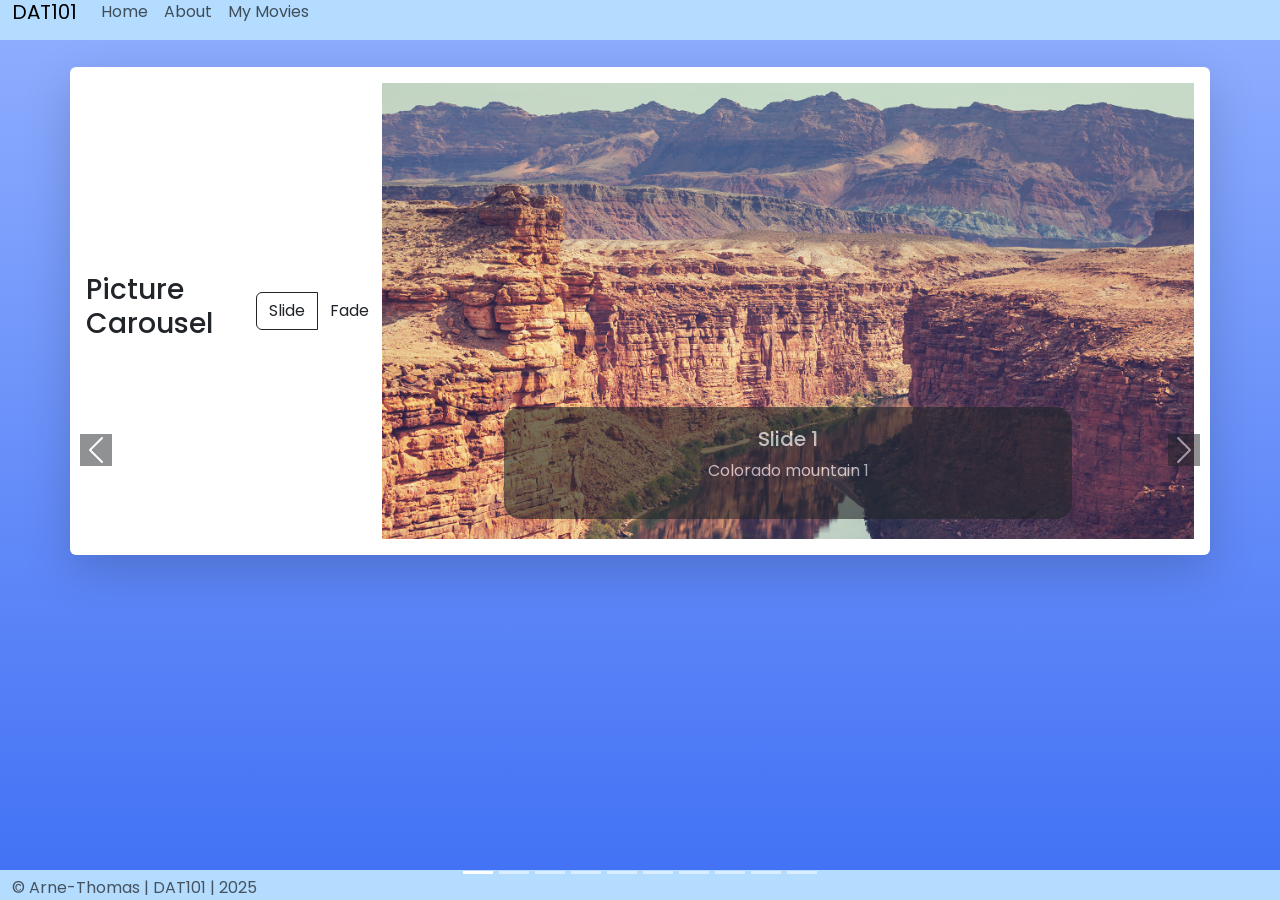
<file: module_5/htmlTemplate/index.html>
<!DOCTYPE html>
<html lang="en">
  <head>
    <meta charset="UTF-8" />
    <meta name="viewport" content="width=device-width, initial-scale=1.0" />
    <title>DAT101</title>
    <link rel="icon" href="favicon.ico" type="image/x-icon" />
    <link rel="shortcut icon" href="favicon.ico" type="image/x-icon" />
    <link rel="stylesheet" href="https://cdn.jsdelivr.net/npm/bootstrap@5.3.3/dist/css/bootstrap.min.css" integrity="sha384-QWTKZyjpPEjISv5WaRU9OFeRpok6YctnYmDr5pNlyT2bRjXh0JMhjY6hW+ALEwIH" crossorigin="anonymous" />
    <script src="https://cdn.jsdelivr.net/npm/bootstrap@5.3.3/dist/js/bootstrap.min.js" integrity="sha384-0pUGZvbkm6XF6gxjEnlmuGrJXVbNuzT9qBBavbLwCsOGabYfZo0T0to5eqruptLy" crossorigin="anonymous"></script>
    <script src="https://cdn.jsdelivr.net/npm/bootstrap@5.3.3/dist/js/bootstrap.bundle.min.js" integrity="sha384-YvpcrYf0tY3lHB60NNkmXc5s9fDVZLESaAA55NDzOxhy9GkcIdslK1eN7N6jIeHz" crossorigin="anonymous"></script>
    <link rel="stylesheet" href="./styles/site.css" />
  </head>
  <body>
    <section id="header-content" class="header-content mb-3">
      <main-menu></main-menu>
    </section>

    <section id="body-content" class="body-content">
      <!-- Her kommer alt inneholdet fra meny styringen -->
    </section>
    <section id="footer-content" class="footer-content">
      <footer class="footer mt-auto">
        <div class="container">
          <span class="text-muted">&copy; Arne-Thomas | DAT101 | 2025</span>
        </div>
      </footer>
    </section>

    <template id="main-menu-template">
      <nav class="navbar navbar-expand-sm mb-3">
        <div class="container-fluid">
          <a class="navbar-brand" href="#" page-data="home">DAT101</a>
          <button class="navbar-toggler" type="button" data-bs-toggle="collapse" data-bs-target="#navbarNav" aria-controls="navbarNav" aria-expanded="false" aria-label="Toggle navigation">
            <span class="navbar-toggler-icon"></span>
          </button>
          <div class="collapse navbar-collapse" id="navbarNav">
            <ul class="navbar-nav">
              <li class="nav-item">
                <a class="nav-link" href="#" page-data="home">Home</a>
              </li>
              <li class="nav-item">
                <a class="nav-link" href="#" page-data="about">About</a>
              </li>
              <li class="nav-item">
                <a class="nav-link" href="#" page-data="movies">My Movies</a>
              </li>
            </ul>
          </div>
        </div>
      </nav>
    </template>

    <!-- Template for home page -->
    <template id="home-page-template">
      <div class="container shadow-lg p-3 mb-5 bg-white rounded">
        <h1>Velkommen til min DAT101 side!</h1>
        <p>Bruk menyen over til å navigere.</p>
      </div>
    </template>

    <!-- Template for My Movies page -->
    <template id="my-movies-page-template">
      <div class="container shadow-lg p-3 mb-5 bg-white rounded">
        <div class="d-flex justify-content-between align-items-center">
          <h3 class="mb-3">My Movies</h3>
          <button class="btn btn-primary" id="add-movie-button">Add Movie</button>
        </div>
        <table id="movie-table" class="table table-striped table-hover">
          <thead>
            <tr>
              <th id="movie-col-title" style="cursor: pointer">Title</th>
              <th id="movie-col-director" style="cursor: pointer">Director</th>
              <th id="movie-col-year" style="cursor: pointer">Year</th>
              <th id="movie-col-genre" style="cursor: pointer">Genre</th>
              <th id="movie-col-rating" style="cursor: pointer">Rating</th>
            </tr>
          </thead>
          <tbody id="table-body">
            <!-- Her må vi lage filmer dynamisk -->
          </tbody>
          <tfoot>
            <tr>
              <td colspan="5">Total movies: <span id="totalMovies">0</span></td>
            </tr>
          </tfoot>
        </table>
      </div>
    </template>

    <!-- Template for Add/Edit Movie page -->
    <template id="add-edit-movie-template">
      <div class="container shadow-sm p-3 mb-5 bg-white rounded" style="max-width: 550px">
        <h3 id="form-title">Add/Edit Movie</h3>
        <form id="movie-form">
          <div class="mb-3">
            <!-- <label for="movie-title" class="form-label">Title</label> -->
            <input type="text" class="form-control" id="movie-title" placeholder="Movie title here!" required />
          </div>
          <div class="mb-3">
            <!-- <label for="movie-director" class="form-label">Director</label> -->
            <input type="text" class="form-control" id="movie-director" placeholder="Director here!" required />
          </div>
          <div class="mb-3 d-flex align-items-center">
            <input type="number" class="form-control me-2" id="movie-year" style="max-width: 5em" placeholder="Year" required />
            <select id="movie-rating" class="form-select me-2" style="max-width: 4em" required>
              <option value="1">1</option>
              <option value="2">2</option>
              <option value="3">3</option>
              <option value="4">4</option>
              <option value="5" selected>5</option>
              <option value="6">6</option>
              <option value="7">7</option>
              <option value="8">8</option>
              <option value="9">9</option>
              <option value="10">10</option>
            </select>
            <img src="./media/rating-star.png" alt="Genre" style="width: 22px" />
          </div>
          <div class="mb-3">
            <div id="movie-genre">
              <div class="form-check form-check-inline">
                <input class="form-check-input" type="checkbox" value="Action" id="genre-action" name="movie-genre" />
                <label class="form-check-label" for="genre-action">Action</label>
              </div>
              <div class="form-check form-check-inline">
                <input class="form-check-input" type="checkbox" value="Comedy" id="genre-comedy" name="movie-genre" />
                <label class="form-check-label" for="genre-comedy">Comedy</label>
              </div>
              <div class="form-check form-check-inline">
                <input class="form-check-input" type="checkbox" value="Drama" id="genre-drama" name="movie-genre" />
                <label class="form-check-label" for="genre-drama">Drama</label>
              </div>
              <div class="form-check form-check-inline">
                <input class="form-check-input" type="checkbox" value="Horror" id="genre-horror" name="movie-genre" />
                <label class="form-check-label" for="genre-horror">Horror</label>
              </div>
              <div class="form-check form-check-inline">
                <input class="form-check-input" type="checkbox" value="Sci-Fi" id="genre-sci-fi" name="movie-genre" />
                <label class="form-check-label" for="genre-sci-fi">Sci-Fi</label>
              </div>
            </div>
          </div>
          <div class="mb-3 d-flex justify-content-between">
            <button type="submit" class="btn btn-primary" id="add-save-button">Save Movie</button>
            <button type="button" class="btn btn-danger" id="cancel-button">Cancel</button>
          </div>
        </form>
      </div>
    </template>

    <!-- Picture carousel -->
    <template id="picture-carousel-page-template">
      <div class="container shadow-lg p-3 mb-5 bg-white rounded">
        <div class="d-flex justify-content-between align-items-center">
          <h3>Picture Carousel</h3>
          <div id="picture-carousel" class="carousel slide" data-bs-ride="carousel">
            <div class="btn-group" role="group" aria-label="select Slide Type">
              <input type="radio" 
              class="btn-check" 
              name="btnSlideType" 
              id="btnSlide" 
              autocomplete="off" 
              value="slide" 
              checked />
              <label class="btn btn-outline primary" for="btnSlide">Slide </label>
              <input type="radio" 
              class="btn-check" 
              name="btnSlideType" 
              id="btnFade" 
              autocomplete="off" 
              value="fade" 
              />
              <label class="btn btn-outline primary" for="btnFade">Fade </label>

            </div>
          </div>
          <div class="carousel-inner" id="picture-carousel-inner">
            <!-- her blir alle bildene satt inn -->
          </div>
          <!-- navigasjons knapper -->
          <button class="carousel-control-prev" id="prev-button" data-bs-target="#picture-carousel">
            <span class="carousel-control-prev-icon bg-dark" aria-hidden="true"></span>
            <span class="visually-hidden">Previous</span>
          </button>
          <button class="carousel-control-next" id="next-button">
            <span class="carousel-control-next-icon bg-dark" aria-hidden="true"></span>
            <span class="visually-hidden">Next</span>
          </button>
          <!-- Indikatorer -->
          <div id="carousel-indicators" class="carousel-indicators">
            <!-- her blir alle indikatorene satt inn -->
          </div>
        </div>
      </div>
    </template>

    <!-- Picture carousel image -->
    <template id="picture-carousel-item-template">
      <!-- Husk å legge til eller trekke i fra "active" klassen i JavaScript-->
      <div class="carousel-item">
        <img src="" class="d-block w-100" alt="" />
      </div>
    </template>

    <!-- Picture carousel indicator -->
    <template id="picture-carousel-indicator-template">
      <button type="button" data-bs-target="#picture-carousel" data-bs-slide-to="0" aria-label="Slide 1" aria-current="true" class=""></button>
    </template>

    <!-- Picture carousel item labels -->
    <template id="picture-carousel-item-caption-template">
      <div class="carousel-caption d-none d-md-block bg-dark rounded-4" style="opacity: 0.6">
        <h5></h5>
        <p></p>
      </div>
    </template>

    <script src="./scripts/mainMenu.js" type="module" defer></script>
    <script src="./scripts/home.js" type="module" defer></script>
    <script src="./scripts/myMovies.js" type="module" defer></script>
    <script src="./scripts/pictureCollection.js" type="module" defer></script>
  </body>
</html>
</file>
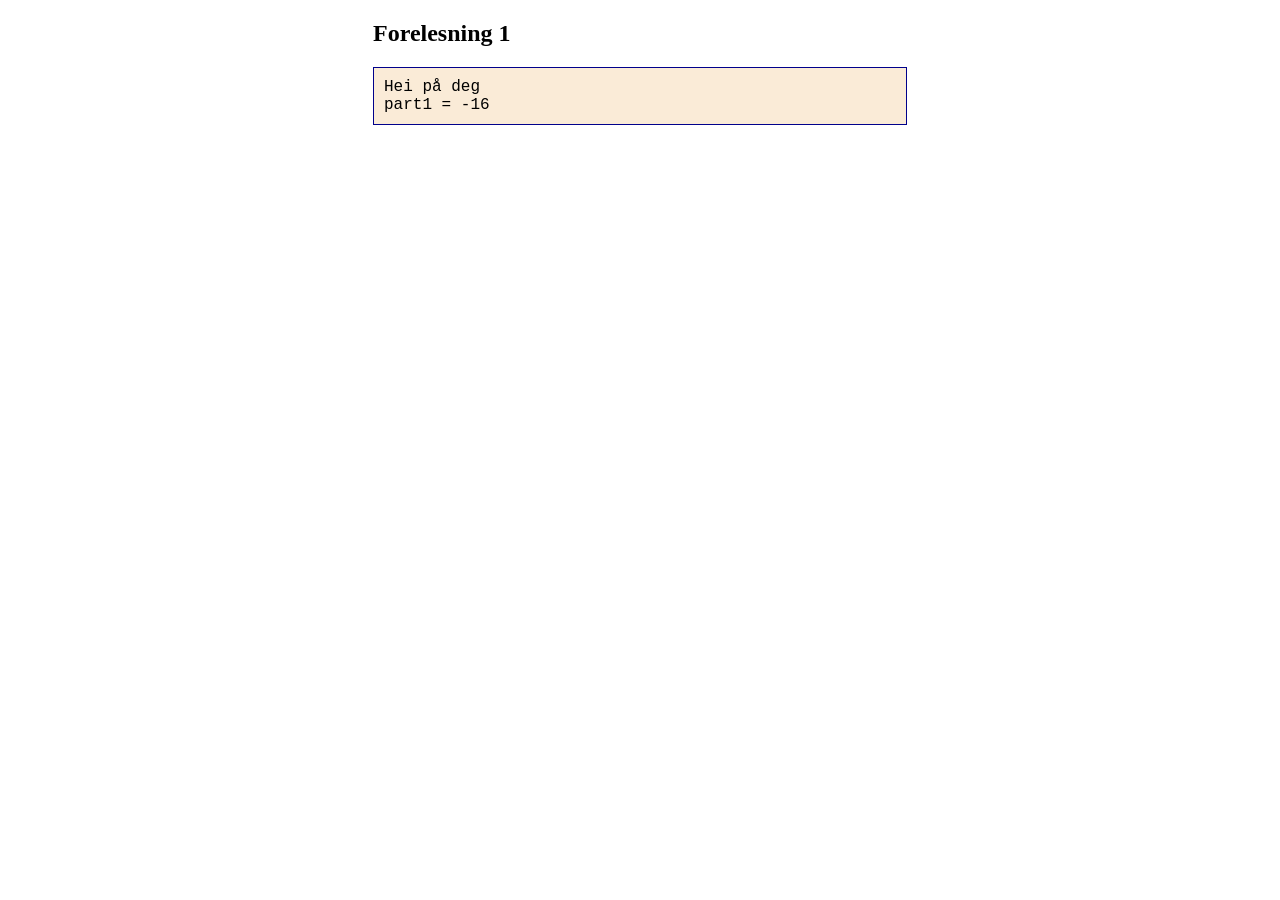
<file: module_2/lecture_01.html>
<!DOCTYPE html>
<html lang="en" style="display: table; margin: auto; zoom: 1">
  <head>
    <meta charset="UTF-8" />
    <title>Forelesning 1</title>
  </head>
  <body style="display: table-cell; vertical-align: middle">
    <h2><label for="txtOut">Forelesning 1</label></h2>
    <div style="padding: 10px; min-width: 512px; border: darkblue thin solid; background-color: antiquewhite; font-family: 'Courier New', serif">
      <span id="txtOut" style="white-space: nowrap"></span>
    </div>
    <script type="module" src=".\lecture_01.mjs"></script>
  </body>
</html>
</file>
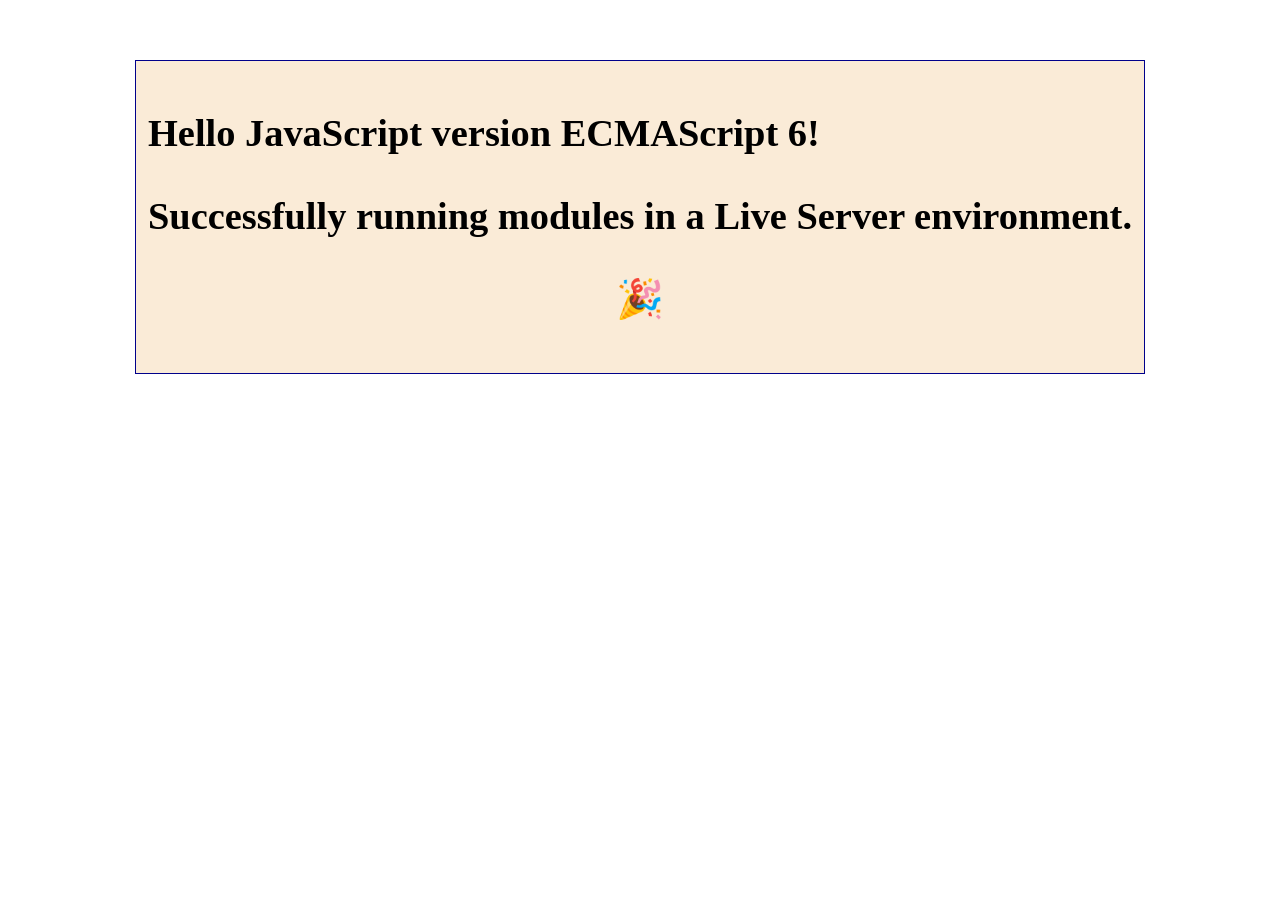
<file: module_1/task_1-1/task_1-1.html>
<!DOCTYPE html>
<html lang="en" style="display: table; margin: auto">
  <head>
    <meta charset="UTF-8" />
    <title>Task 1.1</title>
  </head>
  <body style="display: table-cell; vertical-align: middle; zoom: 1.2;">
    <label for="txtOut"></label>
    <div style="padding: 10px; margin-top: 50px; min-width: 12px; border: darkblue thin solid; background-color: antiquewhite">
      <h1 id="txtOut" style="white-space: nowrap"></h1>
    </div>
    <script defer>
      "use strict";
      if (!(window.location.protocol === "http:" || window.location.protocol === "https:")) {
        document.body.innerHTML = `
        <div style="padding: 20px; margin: 20px auto; border: 1px solid red; max-width: 600px; background-color: #ffe6e6; color: #cc0000;">
            <h3>Dear Student!</h3>
            <p>This is a message from your Lecturer. It seems you haven't run this file correctly.</p>
            <p>Try to read the assignment even more carefully, especially the section on Live Server.</p>
            <p>
              Or you can watch this YouTube tutorial:<br />
              <a href="https://www.youtube.com/watch?v=_Tl-6HeV0Rc" target="_blank">
                <em>Live Server Extension for Visual Studio Code | Full Tutorial</em>
              </a>
            <p>Good luck, and remember, even the best programmers have to start somewhere! 🙂</p>
        </div>
        `;
      }
    </script>
    <script type="module" src="./task_1-1.mjs" defer></script>
  </body>
</html>
</file>
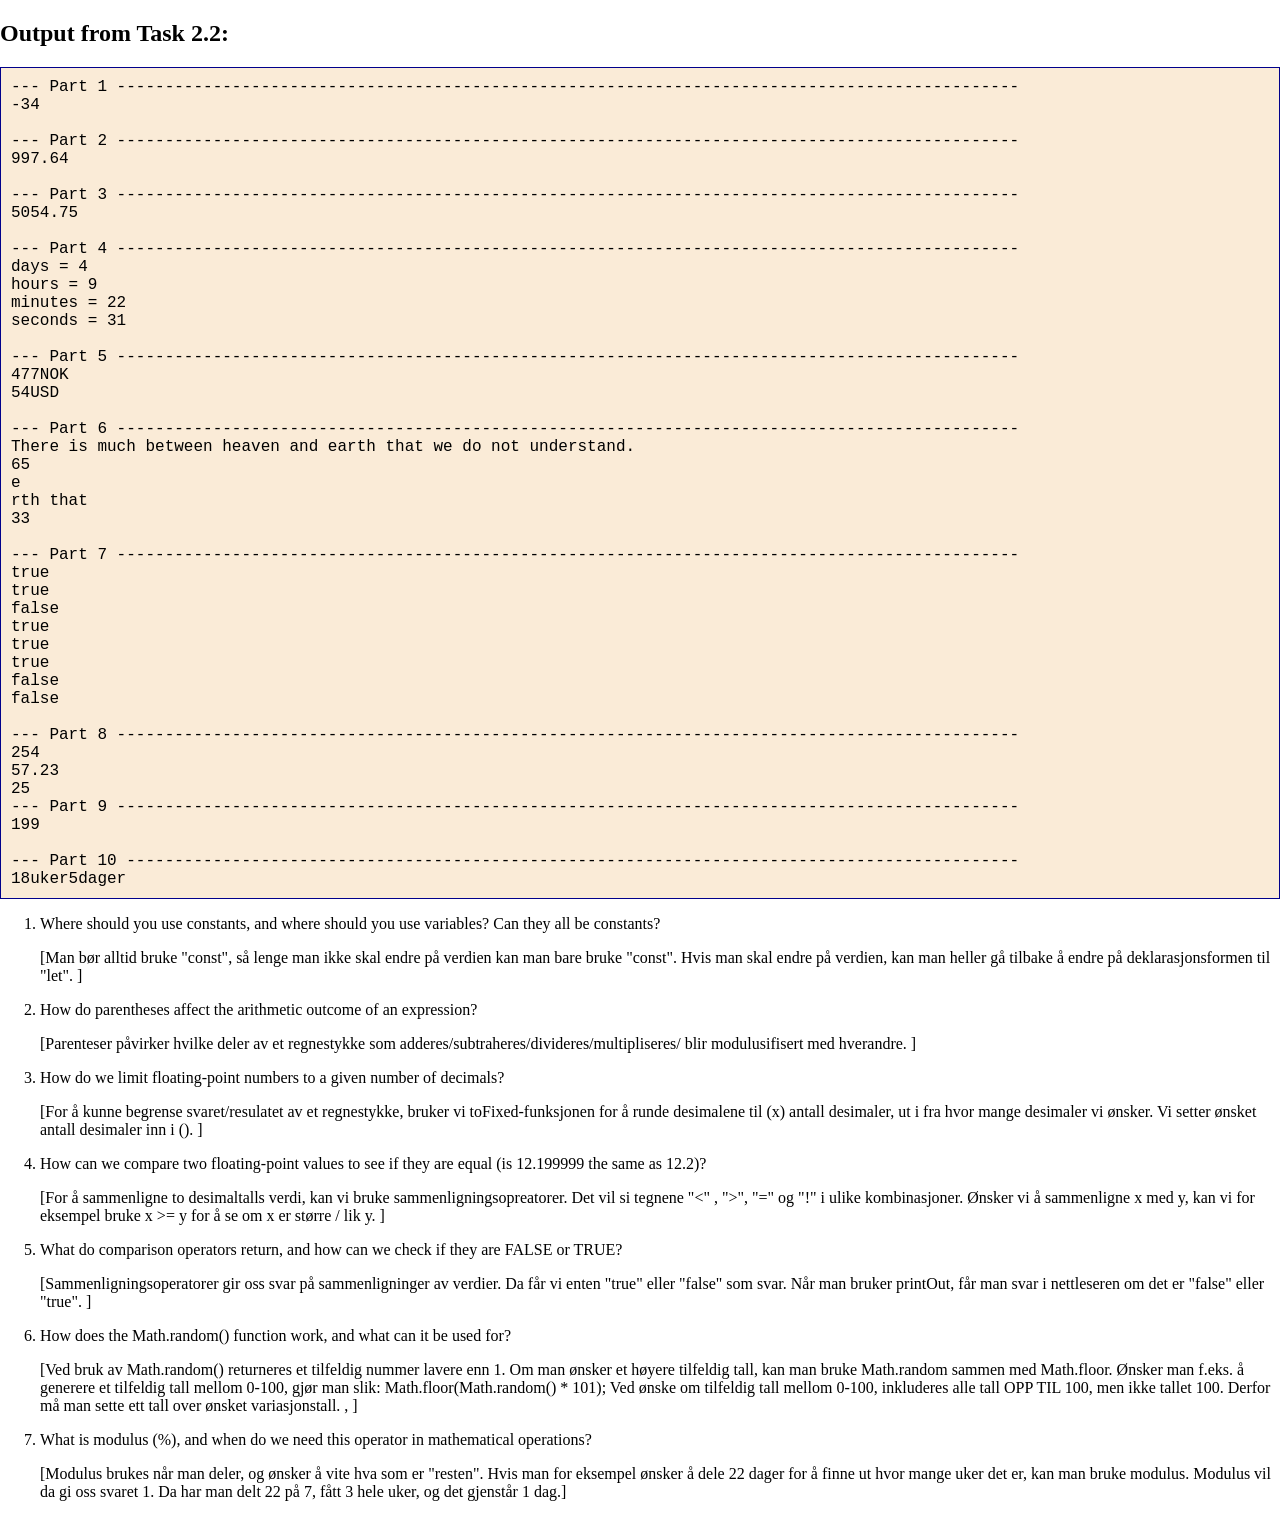
<file: module_2/task_2-2/task_2-2.html>
<!DOCTYPE html>
<html lang="en" style="display: table; margin: auto; zoom: 1">
  <head>
    <meta charset="UTF-8" />
    <title>Task 2.2</title>
  </head>
  <body style="display: table-cell; vertical-align: middle">
    <h2><label for="txtOut">Output from Task 2.2:</label></h2>
    <div style="padding: 10px; min-width: 512px; border: darkblue thin solid; background-color: antiquewhite; font-family: 'Courier New', serif">
      <span id="txtOut" style="white-space: nowrap"></span>
    </div>
    <ol>
      <li>Where should you use constants, and where should you use variables? Can they all be constants?</li>
      <p>
				[Man bør alltid bruke "const", så lenge man ikke skal endre på verdien kan man bare bruke "const". 
        Hvis man skal endre på verdien, kan man heller gå tilbake å endre på deklarasjonsformen til "let". ]
			</p>
      <li>How do parentheses affect the arithmetic outcome of an expression?</li>
      <p>
				[Parenteser påvirker hvilke deler av et regnestykke som adderes/subtraheres/divideres/multipliseres/ 
        blir modulusifisert med hverandre. ]
			</p>
      <li>How do we limit floating-point numbers to a given number of decimals?</li>
      <p>
				[For å kunne begrense svaret/resulatet av et regnestykke, bruker vi toFixed-funksjonen for å 
        runde desimalene til (x) antall desimaler, ut i fra hvor mange desimaler vi ønsker. Vi setter ønsket 
        antall desimaler inn i (). ]
			</p>
      <li>How can we compare two floating-point values to see if they are equal (is 12.199999 the same as 12.2)?</li>
      <p>
				[For å sammenligne to desimaltalls verdi, kan vi bruke sammenligningsopreatorer. Det vil si tegnene
        "<" , ">", "=" og "!" i ulike kombinasjoner. Ønsker vi å sammenligne x med y, kan vi for eksempel bruke x >= y for 
        å se om x er større / lik y. ]
			</p>
      <li>What do comparison operators return, and how can we check if they are FALSE or TRUE?</li>
      <p>
				[Sammenligningsoperatorer gir oss svar på sammenligninger av verdier. Da får vi enten "true" eller 
        "false" som svar. Når man bruker printOut, får man svar i nettleseren om det er "false" eller "true". ]
			</p>
      <li>How does the Math.random() function work, and what can it be used for?</li>
      <p>
				[Ved bruk av Math.random() returneres et tilfeldig nummer lavere enn 1. Om man ønsker et høyere
        tilfeldig tall, kan man bruke Math.random sammen med Math.floor. Ønsker man f.eks. å generere 
        et tilfeldig tall mellom 0-100, gjør man slik:
        Math.floor(Math.random() * 101);

        Ved ønske om tilfeldig tall mellom 0-100, inkluderes alle tall OPP TIL 100, men ikke tallet 100.
        Derfor må man sette ett tall over ønsket variasjonstall.  
        , ]
			</p>
      <li>What is modulus (%), and when do we need this operator in mathematical operations?</li>
      <p>
				[Modulus brukes når man deler, og ønsker å vite hva som er "resten". Hvis man for eksempel ønsker å 
        dele 22 dager for å finne ut hvor mange uker det er, kan man bruke modulus. Modulus vil da gi oss 
        svaret 1. Da har man delt 22 på 7, fått 3 hele uker, og det gjenstår 1 dag.]
			</p>
    </ol>
		<script type="module" src="./task_2-2.mjs" defer></script>
  </body>
</html>
</file>
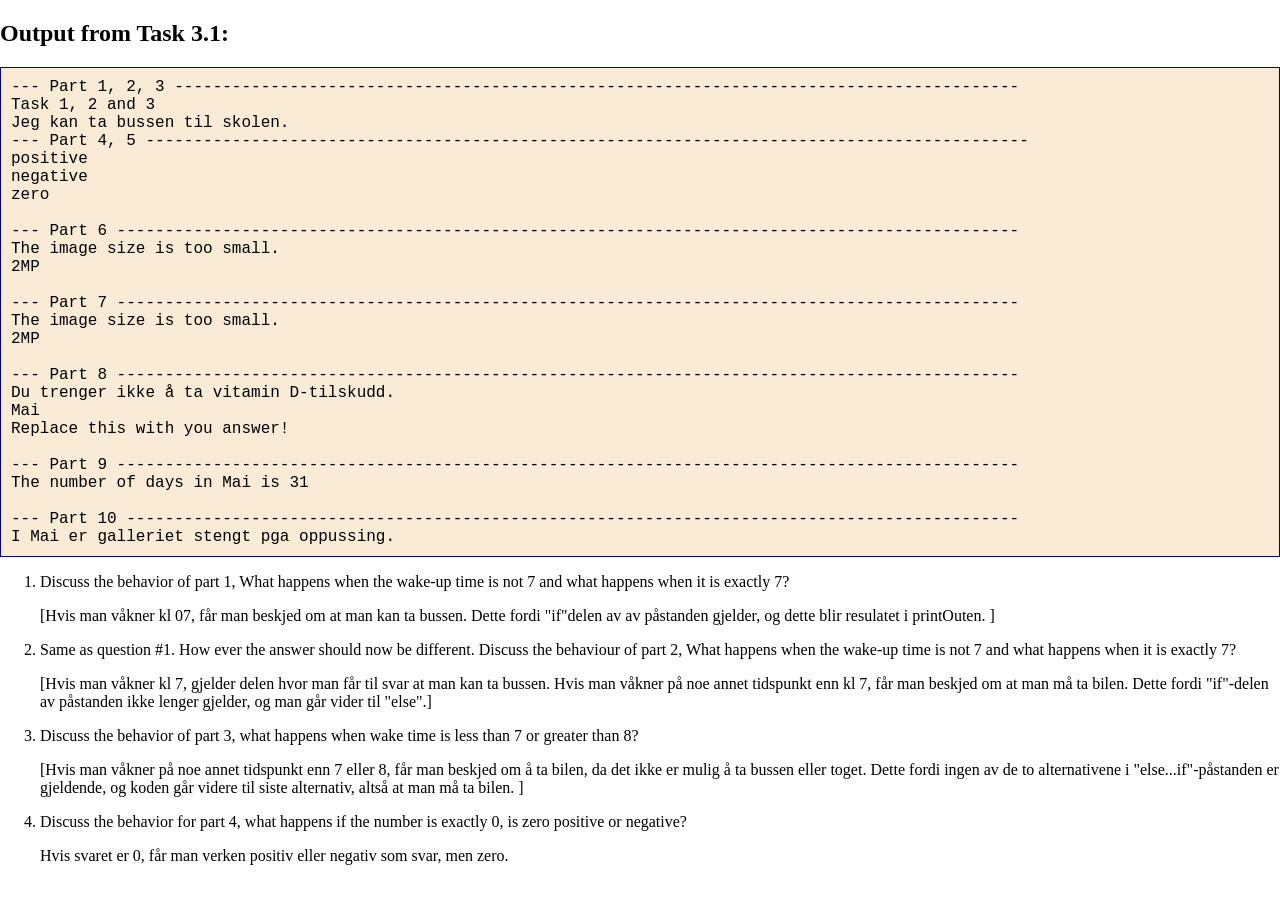
<file: module_3/task_3-1/task_3-1.html>
<!DOCTYPE html>
<html lang="en" style="display: table; margin: auto; zoom: 1">
  <head>
    <meta charset="UTF-8" />
    <title>Task 3.1</title>
  </head>
  <body style="display: table-cell; vertical-align: middle">
    <h2><label for="txtOut">Output from Task 3.1:</label></h2>
    <div style="padding: 10px; min-width: 512px; border: darkblue thin solid; background-color: antiquewhite; font-family: 'Courier New', serif">
      <span id="txtOut" style="white-space: nowrap"></span>
    </div>
    <ol>
      <li>Discuss the behavior of part 1, What happens when the wake-up time is not 7 and what happens when it is exactly 7?</li>
      <p>[Hvis man våkner kl 07, får man beskjed om at man kan ta bussen. Dette fordi "if"delen av av 
        påstanden gjelder, og dette blir resulatet i printOuten. ]</p>
      <li>Same as question #1. How ever the answer should now be different. Discuss the behaviour of part 2, 
        What happens when the wake-up time is not 7 and what happens when it is exactly 7?</li>
      <p>[Hvis man våkner kl 7, gjelder delen hvor man får til svar at man kan ta bussen. 
        Hvis man våkner på noe annet tidspunkt enn kl 7, får man beskjed om at man må ta bilen. Dette 
        fordi "if"-delen av påstanden ikke lenger gjelder, og man går vider til "else".]</p>
      <li>Discuss the behavior of part 3, what happens when wake time is less than 7 or greater than 8?</li>
      <p>[Hvis man våkner på noe annet tidspunkt enn 7 eller 8, får man beskjed om å ta bilen, da det ikke er 
        mulig å ta bussen eller toget. Dette fordi ingen av de to alternativene i "else...if"-påstanden er 
        gjeldende, og koden går videre til siste alternativ, altså at man må ta bilen. ]</p>
      <li>Discuss the behavior for part 4, what happens if the number is exactly 0, is zero positive 
        or negative?</li>
        <p> Hvis svaret er 0, får man verken positiv eller negativ som svar, men zero. </p>
    </ol >
    <script type="module" src="./task_3-1.mjs" defer></script>
  </body>
</html>
</file>
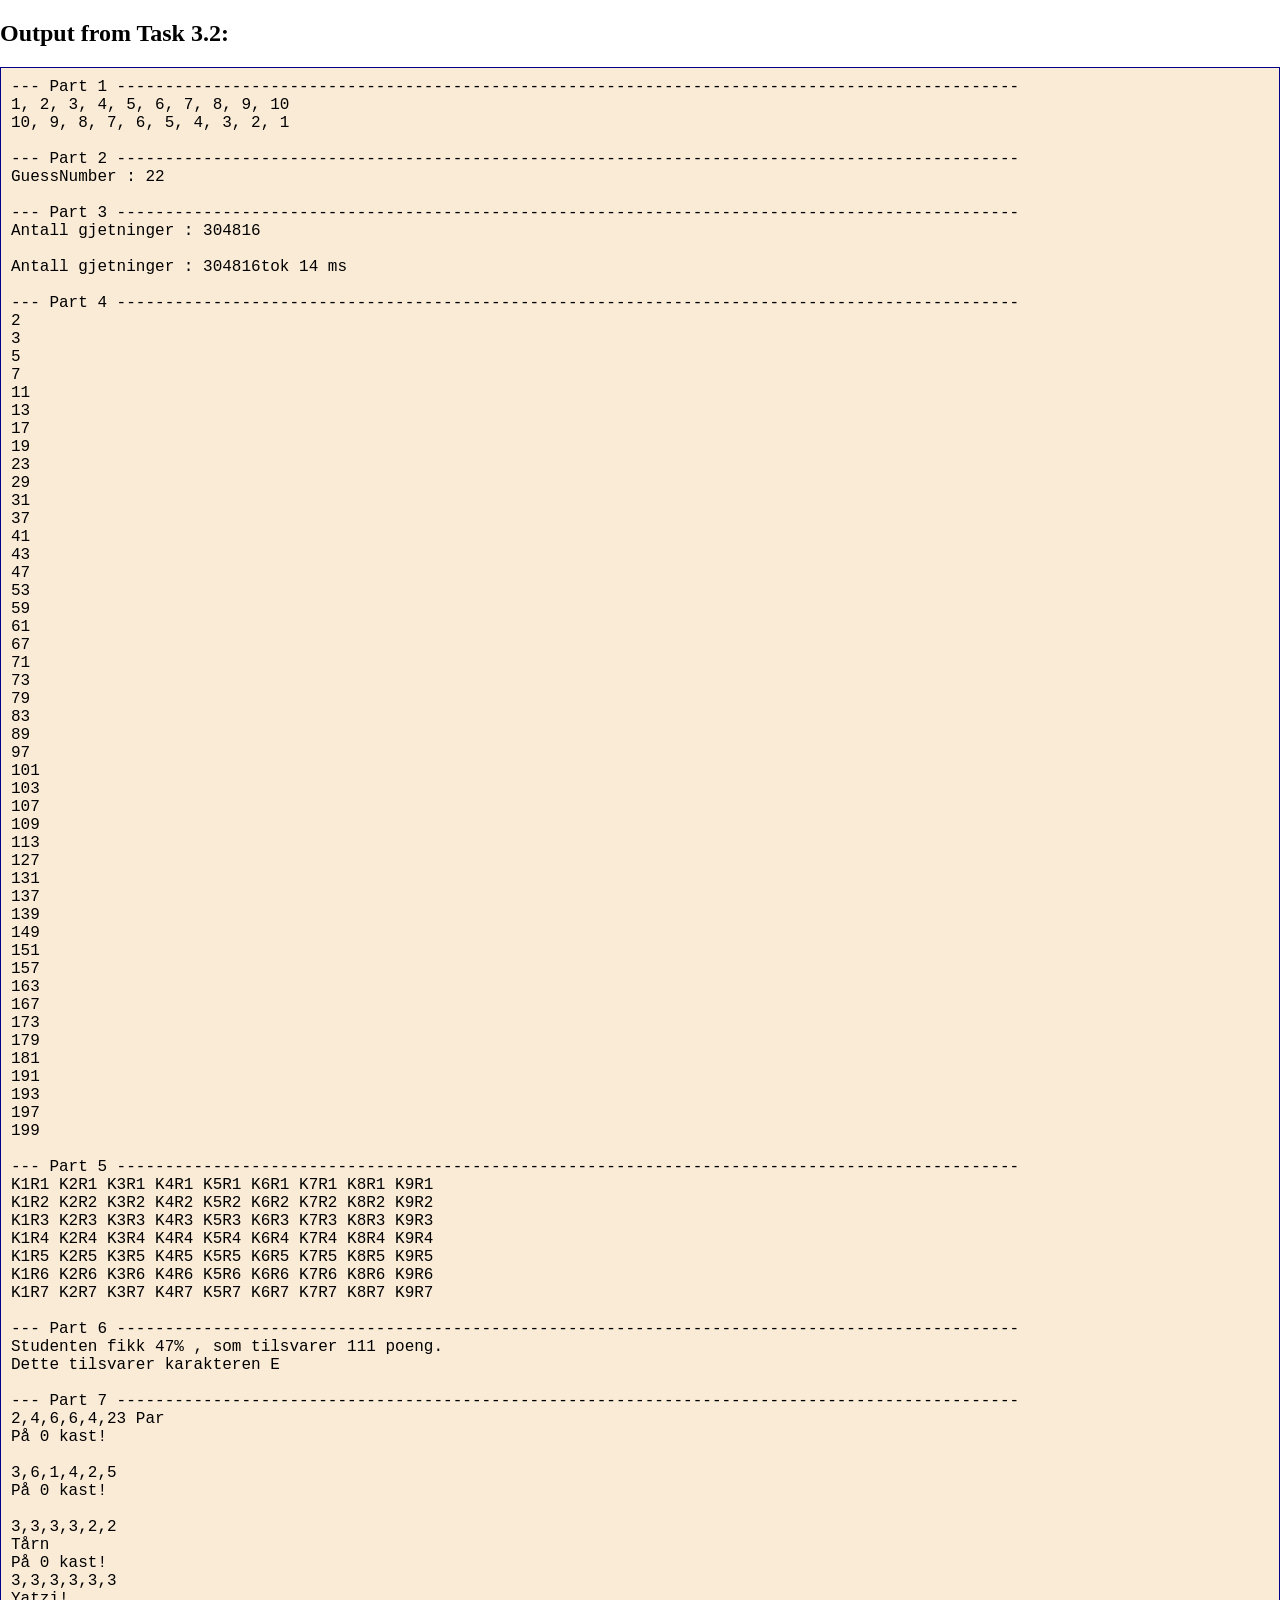
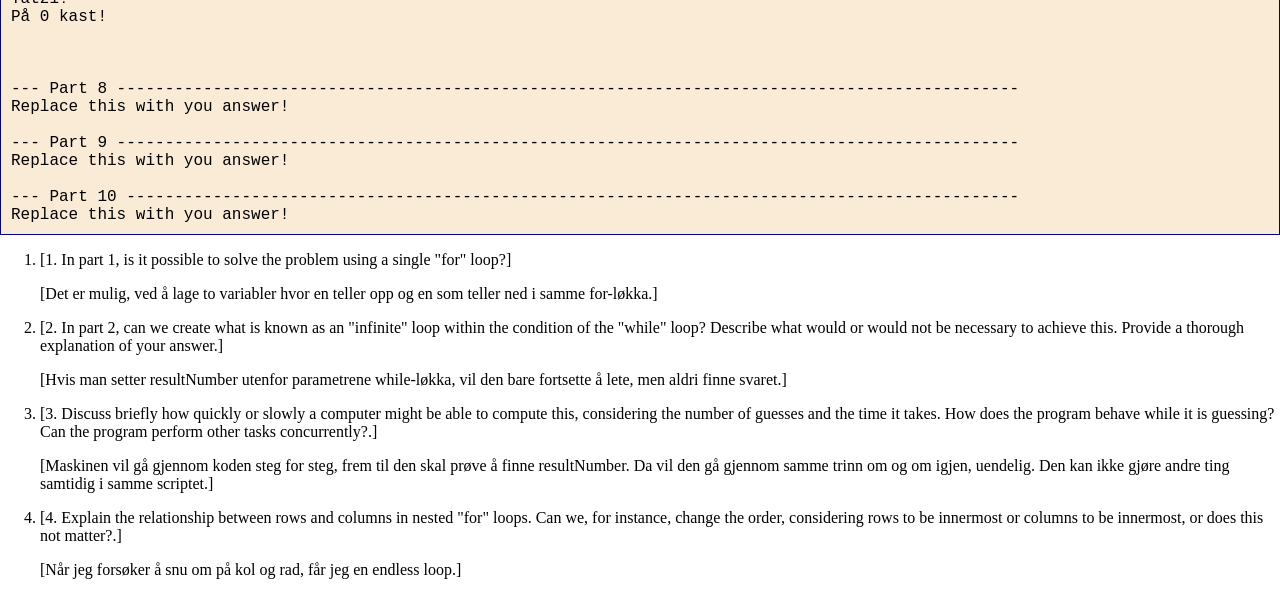
<file: module_3/task_3-2/task_3-2.html>
<!DOCTYPE html>
<html lang="en" style="display: table; margin: auto; zoom: 1">
  <head>
    <meta charset="UTF-8" />
    <title>Task 3.2</title>
  </head>
  <body style="display: table-cell; vertical-align: middle">
    <h2><label for="txtOut">Output from Task 3.2:</label></h2>
    <div style="padding: 10px; min-width: 512px; border: darkblue thin solid; background-color: antiquewhite; font-family: 'Courier New', serif">
      <span id="txtOut" style="white-space: nowrap"></span>
    </div>
    <ol>
      <li>[1. In part 1, is it possible to solve the problem using a single "for" loop?]</li>
      <p>[Det er mulig, ved å lage to variabler hvor en teller opp og en som teller ned i samme for-løkka.]</p>
      <li>[2. In part 2, can we create what is known as an "infinite" loop within the condition of the "while" loop?
        Describe what would or would not be necessary to achieve this. Provide a thorough explanation of
        your answer.]</li>
      <p>[Hvis man setter resultNumber utenfor parametrene while-løkka, vil den bare fortsette å
        lete, men aldri finne svaret.]</p>
        <li>[3. Discuss briefly how quickly or slowly a computer might be able to compute this, considering the
          number of guesses and the time it takes. How does the program behave while it is guessing? Can
          the program perform other tasks concurrently?.]</li>
      <p>[Maskinen vil gå gjennom koden steg for steg, frem til den skal prøve å finne resultNumber. Da vil den gå 
        gjennom samme trinn om og om igjen, uendelig. Den kan ikke gjøre andre ting samtidig i samme scriptet.]</p>
        <li>[4. Explain the relationship between rows and columns in nested "for" loops. Can we, for instance,
          change the order, considering rows to be innermost or columns to be innermost, or does this not
          matter?.]</li>
      <p>[Når jeg forsøker å snu om på kol og rad, får jeg en endless loop.]</p>
          
    </ol>
    <script type="module" src="./task_3-2.mjs" defer></script>
  </body>
</html>
</file>
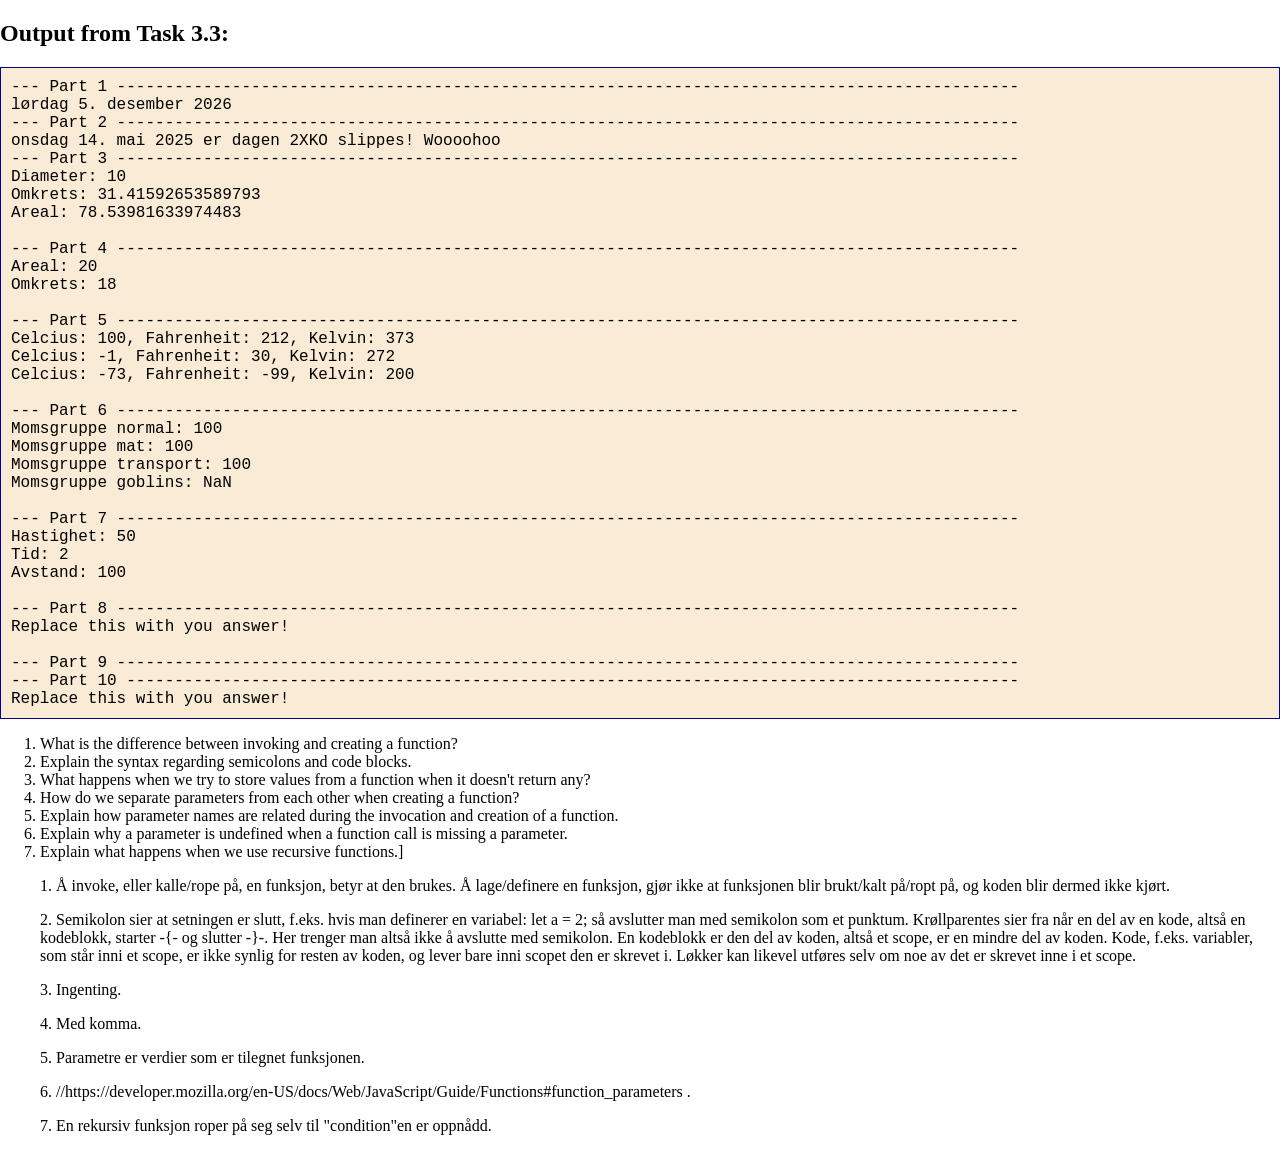
<file: module_3/task_3-3/task_3-3.html>
<!DOCTYPE html>
<html lang="en" style="display: table; margin: auto; zoom: 1">
  <head>
    <meta charset="UTF-8" />
    <title>Task 3.3</title>
  </head>
  <body style="display: table-cell; vertical-align: middle">
    <h2><label for="txtOut">Output from Task 3.3:</label></h2>
    <div style="padding: 10px; min-width: 512px; border: darkblue thin solid; background-color: antiquewhite; font-family: 'Courier New', serif">
      <span id="txtOut" style="white-space: nowrap"></span>
    </div>
    <ol>
      <li> What is the difference between invoking and creating a function?</li>
      <li> Explain the syntax regarding semicolons and code blocks.</li>
      <li> What happens when we try to store values from a function when it doesn't return any?</li>
      <li> How do we separate parameters from each other when creating a function?</li>
      <li> Explain how parameter names are related during the invocation and creation of a function.</li>
      <li> Explain why a parameter is undefined when a function call is missing a parameter.</li>
      <li> Explain what happens when we use recursive functions.]</li>
      <p>1. Å invoke, eller kalle/rope på, en funksjon, betyr at den brukes. Å lage/definere en funksjon, 
        gjør ikke at funksjonen blir brukt/kalt på/ropt på, og koden blir dermed ikke kjørt.</p>
      <p> 2. Semikolon sier at setningen er slutt, f.eks. hvis man definerer en variabel:
        let a = 2; så avslutter man med semikolon som et punktum.

    Krøllparentes sier fra når en del av en kode, altså en kodeblokk, starter -{- og slutter -}-. Her 
    trenger man altså ikke å avslutte med semikolon.
    En kodeblokk er den del av koden, altså et scope, er en mindre del av koden.
    Kode, f.eks. variabler, som står inni et scope, er ikke synlig for resten av koden, og lever bare inni
    scopet den er skrevet i. Løkker kan likevel utføres selv om noe av det er skrevet inne i et scope.
    </p>
    <p> 3. Ingenting. </p>
    <p> 4. Med komma. </p>
    <p> 5. Parametre er verdier som er tilegnet funksjonen. </p>
    <p> 6. //https://developer.mozilla.org/en-US/docs/Web/JavaScript/Guide/Functions#function_parameters
      .</p>
    <p> 7. En rekursiv funksjon roper på seg selv til "condition"en er oppnådd.</p>
    </ol>
    <script type="module" src="./task_3-3.mjs" defer></script>
  </body>
</html>
</file>
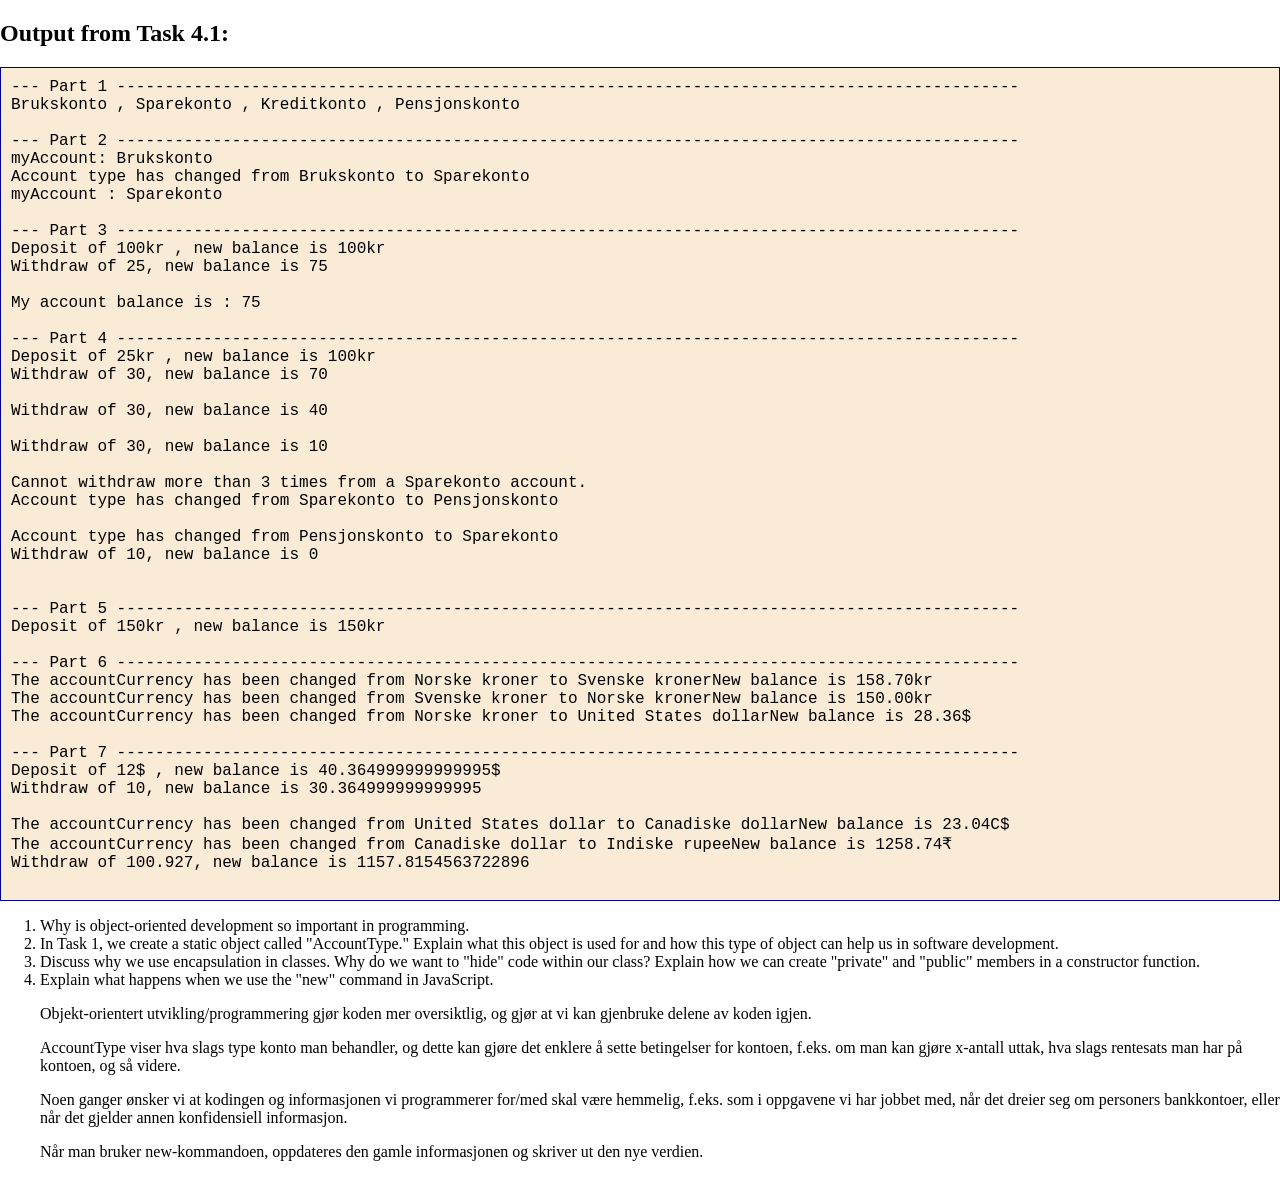
<file: module_4/task_4-1/task_4-1.html>
<!DOCTYPE html>
<html lang="en" style="display: table; margin: auto; zoom: 1">
  <head>
    <meta charset="UTF-8" />
    <title>Task 4.1</title>
  </head>
  <body style="display: table-cell; vertical-align: middle">
    <h2><label for="txtOut">Output from Task 4.1:</label></h2>
    <div style="padding: 10px; min-width: 512px; border: darkblue thin solid; background-color: antiquewhite; font-family: 'Courier New', serif">
      <span id="txtOut" style="white-space: nowrap"></span>
    </div>
    <ol>
      <li>Why is object-oriented development so important in programming.
        <li> In Task 1, we create a static object called "AccountType." Explain what this object is used 
          for and how this type of object can help us in software development.</li>
        <li> Discuss why we use encapsulation in classes. Why do we want to "hide" code within our class?
        Explain how we can create "private" and "public" members in a constructor function.</li>
        <li> Explain what happens when we use the "new" command in JavaScript.</li>
      <p>Objekt-orientert utvikling/programmering gjør koden mer oversiktlig, og gjør at vi kan gjenbruke
        delene av koden igjen.</p>
      <p>AccountType viser hva slags type konto man behandler, og dette kan gjøre det enklere å sette
        betingelser for kontoen, f.eks. om man kan gjøre x-antall uttak, hva slags rentesats man har på
        kontoen, og så videre.
      </p>
      <p>Noen ganger ønsker vi at kodingen og informasjonen vi programmerer for/med skal være hemmelig,
        f.eks. som i oppgavene vi har jobbet med, når det dreier seg om personers bankkontoer, eller 
        når det gjelder annen konfidensiell informasjon.</p>
      <p>Når man bruker new-kommandoen, oppdateres den gamle informasjonen og skriver ut den nye verdien.</p>
    </ol>
    <script type="module" src="./task_4-1.mjs" defer></script>
  </body>
</html>
</file>
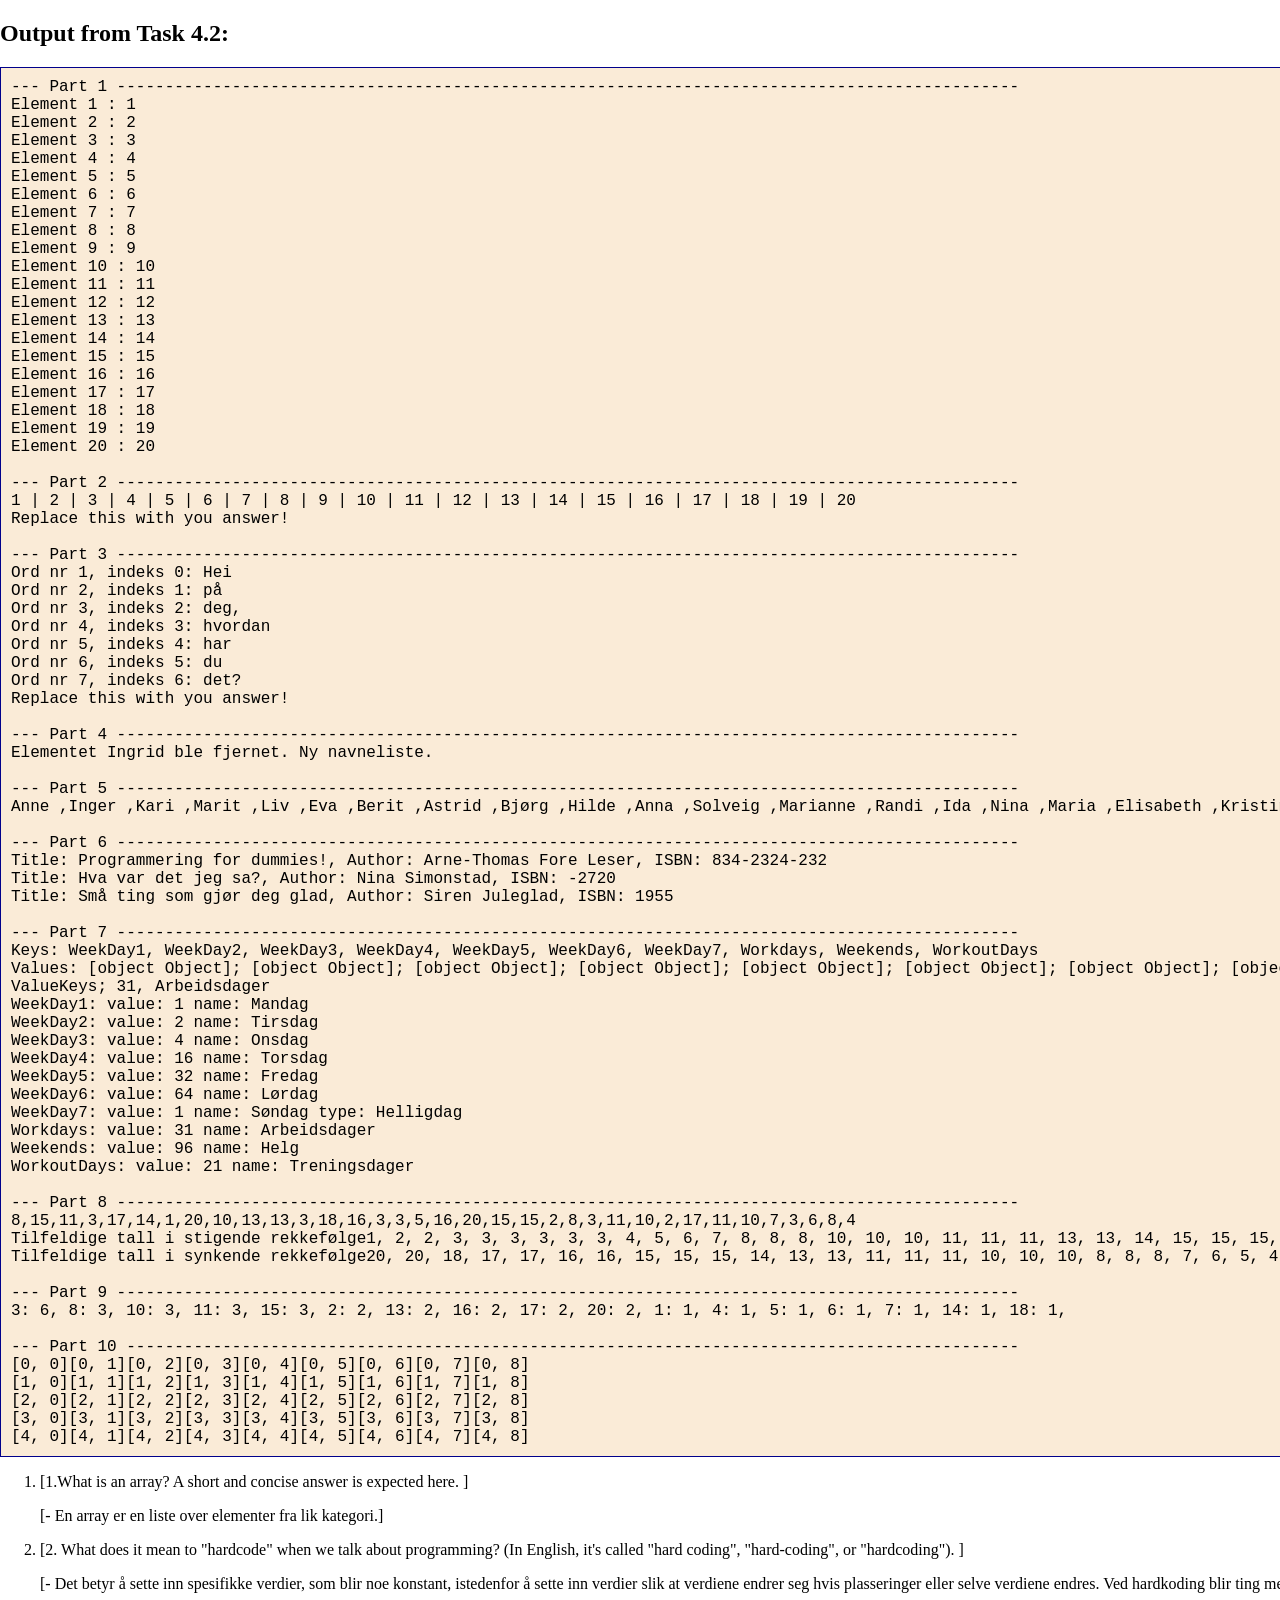
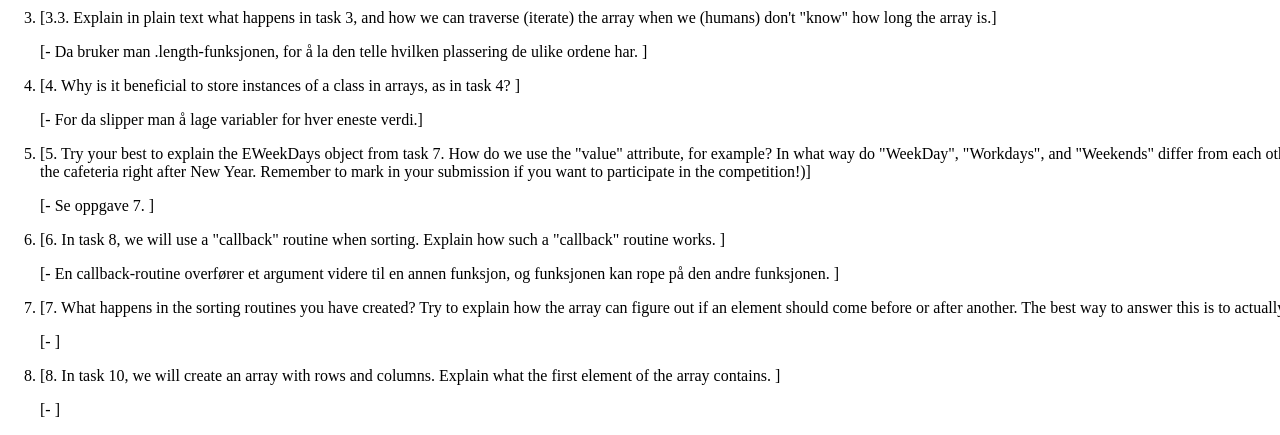
<file: module_4/task_4-2/task_4-2.html>
<!DOCTYPE html>
<html lang="en" style="display: table; margin: auto; zoom: 1">
  <head>
    <meta charset="UTF-8" />
    <title>Task 4.2</title>
  </head>
  <body style="display: table-cell; vertical-align: middle">
    <h2><label for="txtOut">Output from Task 4.2:</label></h2>
    <div style="padding: 10px; min-width: 512px; border: darkblue thin solid; background-color: antiquewhite; font-family: 'Courier New', serif">
      <span id="txtOut" style="white-space: nowrap"></span>
    </div>
    <ol>
      <li>[1.What is an array? A short and concise answer is expected here. ]</li>
      <p>[- En array er en liste over elementer fra lik kategori.]</p>
      <li>[2. What does it mean to "hardcode" when we talk about programming? (In English, it's called
        "hard coding", "hard-coding", or "hardcoding").  ]</li>
      <p>[- Det betyr å sette inn spesifikke verdier, som blir noe konstant, istedenfor å sette inn verdier 
        slik at verdiene endrer seg hvis plasseringer eller selve verdiene endres. Ved hardkoding blir
        ting mer fastsatt, eller konstante. ]</p>
      <li>[3.3. Explain in plain text what happens in task 3, and how we can traverse (iterate) 
        the array when we (humans) don't "know" how long the array is.]</li>
      <p>[- Da bruker man .length-funksjonen, for å la den telle hvilken plassering de ulike ordene har. ]</p>
      <li>[4. Why is it beneficial to store instances of a class in arrays, as in task 4? ]</li>
      <p>[- For da slipper man å lage variabler for hver eneste verdi.]</p>
      <li>[5. Try your best to explain the EWeekDays object from task 7. How do we use the "value" attribute, 
        for example? In what way do "WeekDay", "Workdays", and "Weekends" differ from each other? If we
        wanted to create a new element "WorkoutDays", which would contain "Monday", "Wednesday", and
        "Thursday", how would it ideally look? (I will choose the best answer to this task and reward it with
        pizza in the cafeteria right after New Year. Remember to mark in your submission if you want to
        participate in the competition!)]</li>
      <p>[- Se oppgave 7. ]</p>
      <li>[6. In task 8, we will use a "callback" routine when sorting. Explain how such a "callback" 
        routine works. ]</li>
      <p>[- En callback-routine overfører et argument videre til en annen funksjon, og funksjonen
        kan rope på den andre funksjonen. ]</p>
      <li>[7. What happens in the sorting routines you have created? Try to explain how the array can
         figure out if an element should come before or after another. The best way to answer this is to 
         actually print both parameters each time the sorting routine runs. ]</li>
      <p>[- ]</p>
      <li>[8. In task 10, we will create an array with rows and columns. Explain what the first element of 
        the array contains. ]</li>
      <p>[- ]</p>
    </ol>
    <script type="module" src="./task_4-2.mjs" defer></script>
  </body>
</html>
</file>
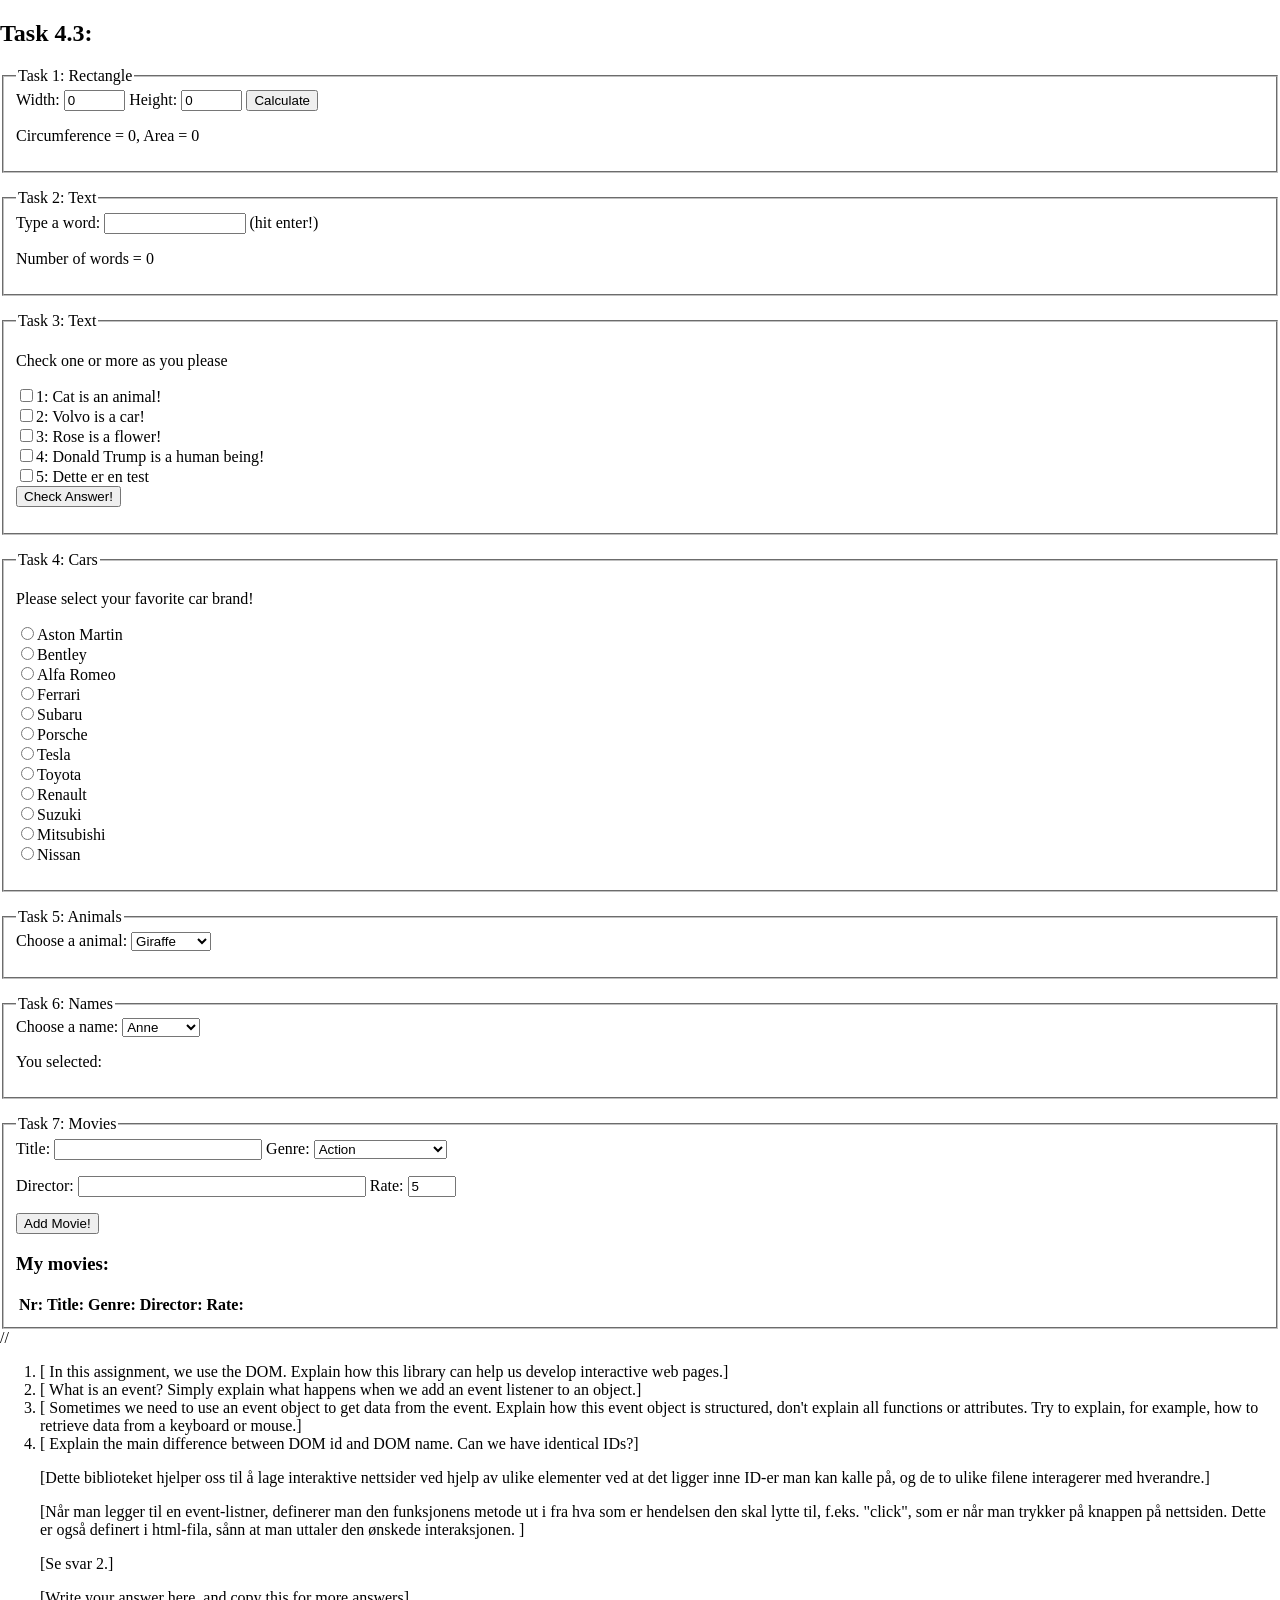
<file: module_4/task_4-3/task_4-3.html>
<!DOCTYPE html>
<html lang="no" style="display: table; margin: auto;">
<head>
  <meta name="viewport" charset="UTF-8" content="width=device-width, initial-scale=1.0">
  <title>Task 4.3</title>
</head>
<body style="display: table-cell; vertical-align: middle;">
<h2>Task 4.3:</h2>
<p></p>
<fieldset>
  <legend>Task 1: Rectangle</legend>
  <label for="txtRectWidth">Width:</label>
  <input type="number" id="txtRectWidth" value="0" style="width:4em">
  <label for="txtRectHeight">Height:</label>
  <input type="number" id="txtRectHeight" value="0" style="width:4em">
  <input type="button" id="cmbTask1Calculate" value="Calculate">
  <p id="txtTask1Output">
    Circumference = 0, Area = 0
  </p>
</fieldset>
<p></p>
<fieldset>
  <legend>Task 2: Text</legend>
  <label for="txtTask2Word">Type a word:</label>
  <input type="text" id="txtTask2Word" value="" style="width: 10em"> (hit enter!)
  <p id="txtTask2Output">Number of words = 0</p>
</fieldset>
<p></p>
<fieldset>
  <legend>Task 3: Text</legend>
  <p>Check one or more as you please</p>
  <label><input type="checkbox" name="chkTask3" value="1">1: Cat is an animal!<br/></label>
  <label><input type="checkbox" name="chkTask3" value="2">2: Volvo is a car!<br/></label>
  <label><input type="checkbox" name="chkTask3" value="3">3: Rose is a flower!<br/></label>
  <label><input type="checkbox" name="chkTask3" value="4">4: Donald Trump is a human being!<br/></label>
  <label><input type="checkbox" name="chkTask3" value="5">5: Dette er en test<br/></label>
  <input type="button" id="cmbTask3CheckAnswer" value="Check Answer!"><br/>
  <p id="txtTask3Output"></p>
</fieldset>
<p></p>
<fieldset>
  <legend>Task 4: Cars</legend>
  <p>Please select your favorite car brand!</p>
  <div id="divTask4Cars">
  </div>
  <p id="txtTask4Output"></p>
</fieldset>
<p></p>
<fieldset>
  <legend>Task 5: Animals</legend>
  <label for="selectTask5Animals">Choose a animal:</label>
  <select id="selectTask5Animals">
    <option value="1" selected="selected">Giraffe</option>
    <option value="2">Peacock</option>
    <option value="3">Llama</option>
    <option value="4">Chinchilla</option>
    <option value="5">Dog</option>
    <option value="6">Cat</option>
    <option value="7">Duck</option>
    <option value="8">Elephant</option>
  </select>
  <p id="txtTask5Output"></p>
</fieldset>
<p></p>
<fieldset>
  <legend>Task 6: Names</legend>
  <label for="selectTask6Girls">Choose a name:</label>
  <select id="selectTask6Girls">
  </select>
  <p id="txtTask6Output">You selected: </p>
</fieldset>
<p></p>
<fieldset>
  <legend>Task 7: Movies</legend>
  <label for="txtMovieTitle">Title: </label>
  <input type="text" id="txtMovieTitle" style="width: 15em">
  <label for="selectMovieGenre">Genre: </label>
  <select id="selectMovieGenre" style="width: 10em"></select>
  <p></p>
  <label for="txtMovieDirector">Director: </label>
  <input type="text" id="txtMovieDirector" style="width: 21em">
  <label for="txtMovieRate">Rate: </label>
  <input type="number" id="txtMovieRate" min="1" max="10" value="5" style="width: 3em">
  <p></p>
  <input type="button" id="cmbAddMovie" value="Add Movie!">
  <div>
    <h3>My movies:</h3>
    <table id="tblMovies">
      <tr>
        <th>Nr:</th>
        <th>Title:</th>
        <th>Genre:</th>
        <th>Director:</th>
        <th>Rate:</th>
      </tr>
    </table>
  </div>
</fieldset>
//<ol>
  <li>[ In this assignment, we use the DOM. Explain how this library can help us develop 
    interactive web pages.]</li>
  <li>[ What is an event? Simply explain what happens when we add an event listener to an object.]</li>
  <li>[ Sometimes we need to use an event object to get data from the event. 
    Explain how this event object is structured, don't explain all functions or attributes. 
    Try to explain, for example, how to retrieve data from a keyboard or mouse.]</li>
  <li>[ Explain the main difference between DOM id and DOM name. Can we have identical IDs?]</li>
  <p>[Dette biblioteket hjelper oss til å lage interaktive nettsider ved hjelp av ulike elementer
    ved at det ligger inne ID-er man kan kalle på, og de to ulike filene interagerer med hverandre.]</p>
  <p>[Når man legger til en event-listner, definerer man den funksjonens metode ut i fra hva som er hendelsen
    den skal lytte til, f.eks. "click", som er når man trykker på knappen på nettsiden. Dette er også 
    definert i html-fila, sånn at man uttaler den ønskede interaksjonen. ]</p>
  <p>[Se svar 2.]</p>
  <p>[Write your answer here, and copy this for more answers]</p>
</ol>
<script type="module" src="./task_4-3.mjs" defer></script>
</body>
</html>
</file>
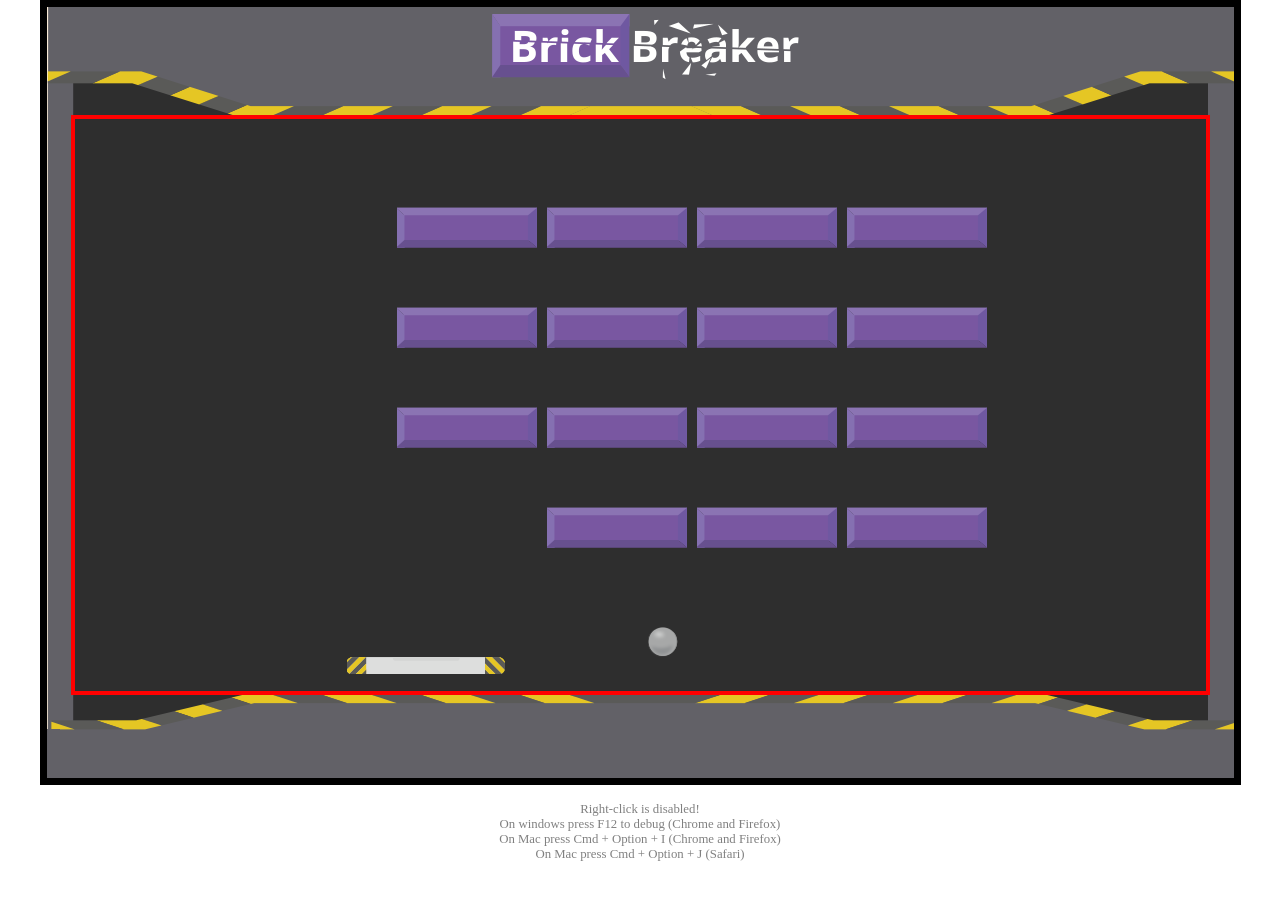
<file: module_5/BrickBreaker/BrickBreaker.html>
<!DOCTYPE html>
<html lang="no" style="display: table; margin: auto;">
<head>
    <meta charset="UTF-8" content="width=device-width, initial-scale=1.0" name="viewport">
    <title>Brick Breaker</title>
    <style>
        body {
            -webkit-touch-callout: none;
            -webkit-user-select: none;
            -moz-user-select: none;
            -ms-user-select: none;
            user-select: none;
            display: table-cell;
            vertical-align: middle;
            text-align: center;
        }
        .note {
            font-size: 0.8em;
            color: gray;
        }
    </style>
    <script src="./BrickBreaker.mjs" type="module" defer></script>
</head>
<body>
<canvas id="cvs" height="100px" width="100px" style="background-color: antiquewhite; border: 7px  black solid"></canvas>
<p class="note">
    Right-click is disabled! <br />
    On windows press F12 to debug (Chrome and Firefox) <br />
    On Mac press Cmd + Option + I (Chrome and Firefox) <br />
    On Mac press Cmd + Option + J (Safari) <br />
</p>
<script>
    // Disable right-click
    document.addEventListener('contextmenu', event => event.preventDefault());
</script>
</body>
</html>
</file>
<file: module_5/htmlTemplate/styles/site.css>
/* Main CSS file for the site (all pages) */

@import url('https://fonts.googleapis.com/css?family=Poppins:400,500,600,700&display=swap');

*{
  margin: 0;
  padding: 0;
  box-sizing: border-box;
  font-family: 'Poppins', sans-serif;
}

body{
  min-height: 100vh;
  display: flex;
  flex-direction: column;
  padding-bottom: 30px;
  background: linear-gradient(to bottom, #91afff, #4070f4);

}

section {
  height: 100vh;
}

/* Header - content vises alltid i toppen */
.header-content {
  display: flex;
  justify-content: left;
  align-items: center;
  height: 40px;
  width: 100%;
  background-color: rgb(180, 220, 255);
  position: sticky;
  top: 0;
}

.body-content{
  display: flex;
  justify-content: center;
  align-items: center;
  flex: 1;
  margin: 0 auto;
  width: 100%;
  margin-bottom: 20%;
}

.footer-content{
  display: flex;
  height: 30px;
  width: 100%;
  background-color: rgb(180, 220, 255);
  position: fixed;
  bottom: 0;
}
</file>
